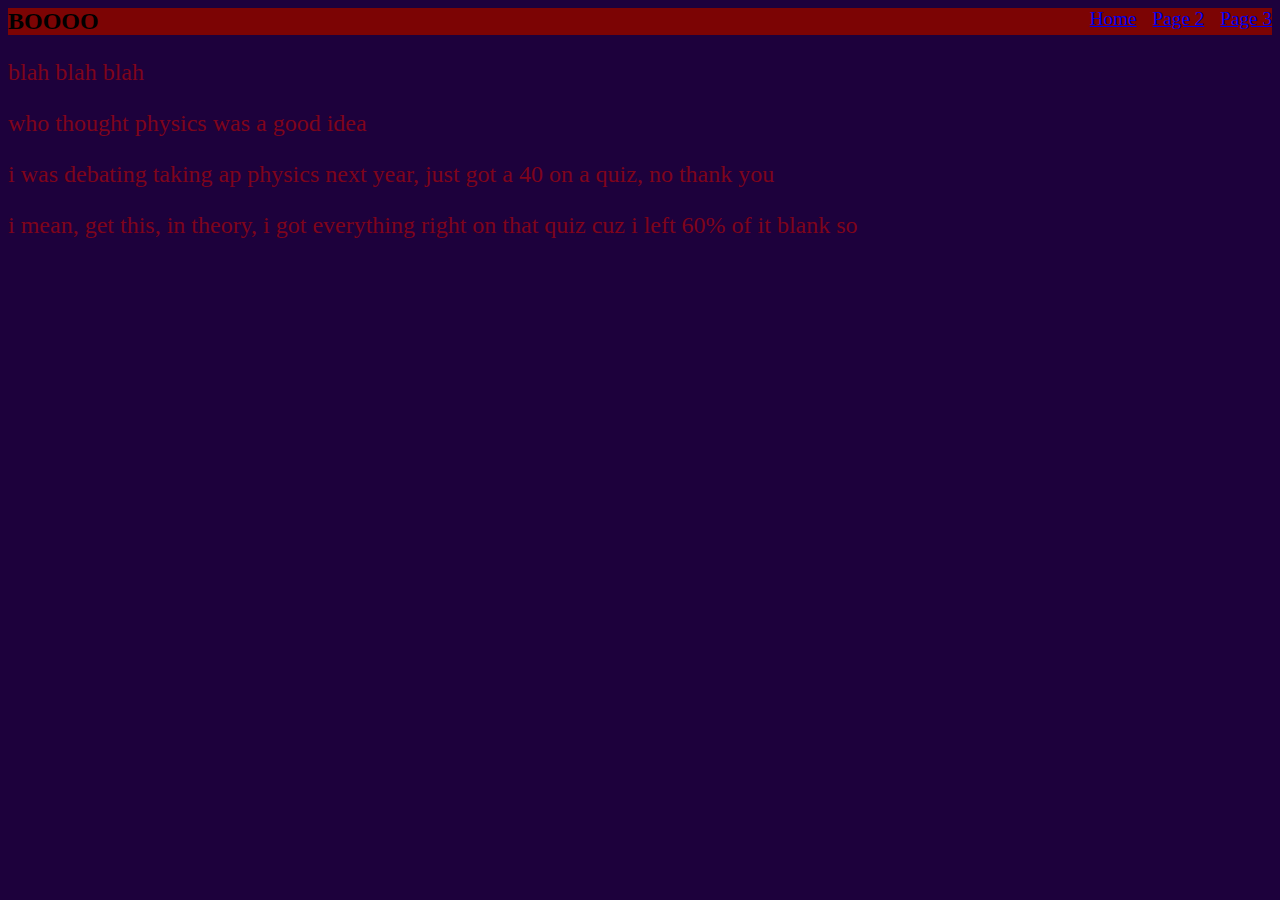
<file: page2.html>
<html>

<head>
<link rel="stylesheet" href="style.css">
<script src="main.js"></script>

</head>

<body onload="trigger();">
    <nav>
        <h2>BOOOO</h2>
        <ul>
          <li><a href="index.html">Home</a></li>
          <li><a href="page2.html">Page 2</a></li>
          <li><a href="page3.html">Page 3</a></li>
        </ul>
    </nav>

    <p>
      blah blah blah 
    </p>

    <p> who thought physics was a good idea</p>

    <p>
      i was debating taking ap physics next year, just got a 40 on a quiz, no thank you
    
    </p>
    <p> i mean, get this, in theory, i got everything right on that quiz cuz i left 60% of it blank so </p>

</body>


</html>
</file>
<file: style.css>
body {background-color: rgb(29, 1, 60);}
p {color:rgb(127, 4, 27); font-size:150%}
ul.physicsreasons {
    font-size:120%;
    color:rgb(123, 246, 56);
    font-family:fantasy
}
a {font-size:120%}
img {width:400px}
nav {
    display: flex; /* 1 */
    justify-content: space-between; /* 2 */
    padding: 0px 0px; /* 3 */
    background: #7c0404; /* 4 */
}
nav h2 {
    margin: 0px 0px;
}
nav ul {
    display: flex; /* 5 */
    list-style: none; /* 6 */
    margin: 0px 0px;
}

nav li {
    padding-left: 1rem; /* 7! */
}

table, th, td {
    border: 1px solid;
}
</file>
